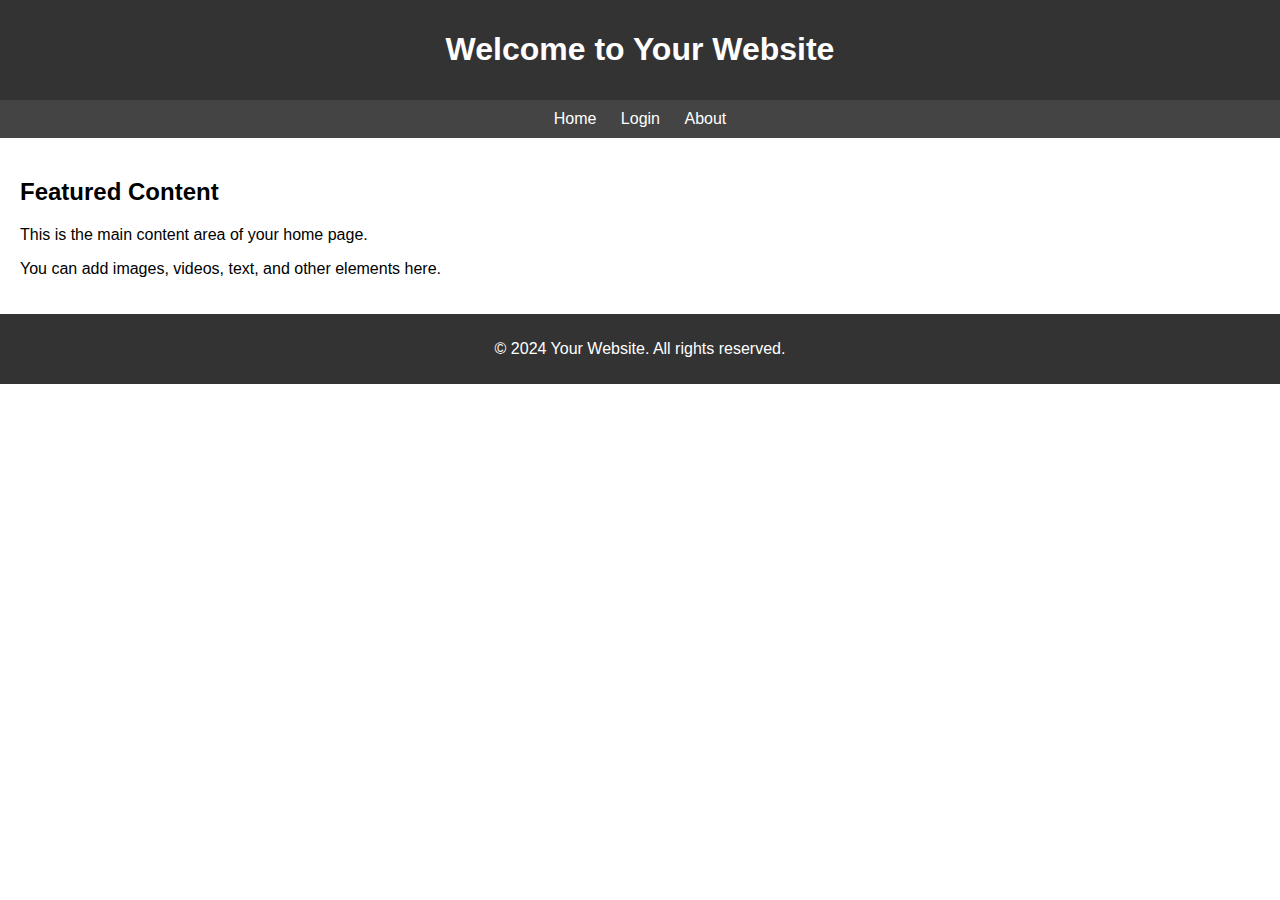
<file: htmlwebsite/templates/htmlwebsite/home.html>
<!DOCTYPE html>
<html lang="en">
  <head>
    <meta charset="UTF-8" />
    <meta name="viewport" content="width=device-width, initial-scale=1.0" />
    <title>Welcome to Your Website</title>
    <!-- Add any additional meta tags, stylesheets, or scripts here -->
    <style>
      /* Add your custom styles here */
      body {
        font-family: Arial, sans-serif;
        margin: 0;
        padding: 0;
      }
      header {
        background-color: #333;
        color: #fff;
        padding: 10px;
        text-align: center;
      }
      nav {
        background-color: #444;
        color: #fff;
        padding: 10px;
        text-align: center;
      }
      nav a {
        color: #fff;
        text-decoration: none;
        margin: 0 10px;
      }
      main {
        padding: 20px;
      }
      footer {
        background-color: #333;
        color: #fff;
        text-align: center;
        padding: 10px;
      }
    </style>
  </head>
  <body>
    <header>
      <h1>Welcome to Your Website</h1>
    </header>
    <nav>
      <a href="#">Home</a>
      <a href="{% url 'htmlwebsite:login' %}">Login</a>
      <a href="#">About</a>
      <!-- Add more navigation links as needed -->
    </nav>
    <main>
      <h2>Featured Content</h2>
      <p>This is the main content area of your home page.</p>
      <p>You can add images, videos, text, and other elements here.</p>
    </main>
    <footer>
      <p>&copy; 2024 Your Website. All rights reserved.</p>
    </footer>
    <!-- Add any additional scripts here -->
  </body>
</html>
</file>
